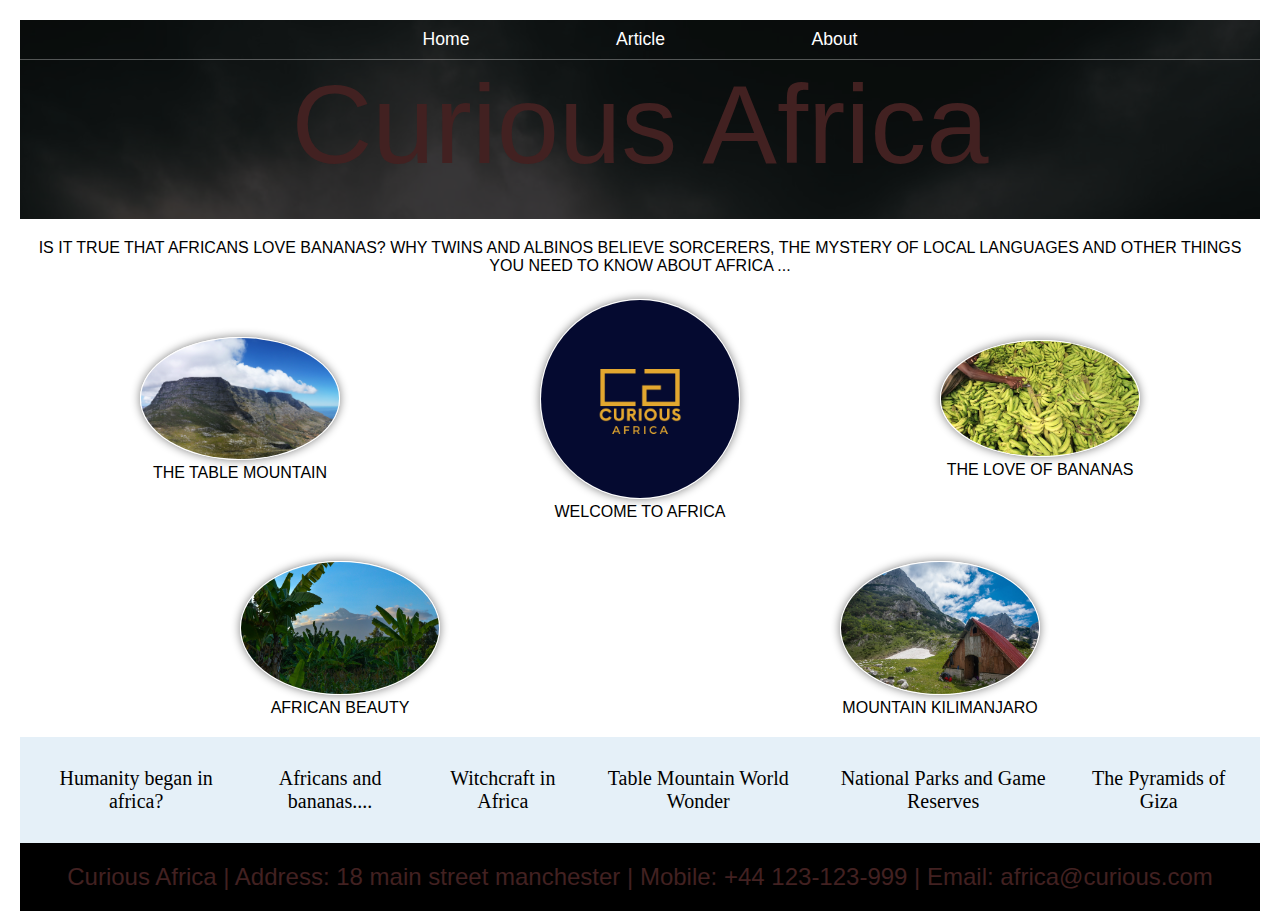
<file: index.html>
<!DOCTYPE html>
<html lang="en">
<head>
    <meta charset="UTF-8">
    <link rel="stylesheet" href="styles.css">
    <link rel="stylesheet" href="about.css">
    <title>Home</title>
</head>
<body>
    
    <header id="main-header">
        <nav class="nav main-nav">
            <ul>
                <li><a href="index.html">Home</a></li>
                <li><a href="artical.html">Article</a></li>
                <li><a href="about.html">About</a></li>
            </ul>
        </nav>

        <h1 class="web-name web-name-large">Curious Africa</h1>
        

    </header>

    <div class="main">    Is it true that Africans love bananas? why twins and albinos believe sorcerers, the mystery of local languages ​​and other things you need to know about Africa ...
    </div>

    <section class="images">
        
        <figure>
            <img src="images/tm3.jpg" alt="The Table Mountain">
            <figcaption>The Table Mountain</figcaption>
        </figure>
        <figure>
            <img src="image/curious.png" alt="logo">
            <figcaption>WELCOME TO AFRICA</figcaption>
        </figure>
        <figure>
            <img src="images/bana.jpg" alt="The Love of Bananas">
            <figcaption>The Love of Bananas</figcaption>
        </figure>

    </section>

    <section class="image-bottom">
   
        <figure>
            <img src="image/pexels-blue-ox-studio-2063892.jpg" alt="Trees and Mountain at the back">
            <figcaption>african beauty</figcaption>
        </figure>
    
        <figure>
            <img src="image/pexels-filipa-beroš-3768736.jpg" alt="Mountain Kilimanjaro">
            <figcaption>mountain Kilimanjaro</figcaption>
        </figure>

    
    </section>

<section  class="box">
   
        <div class="box box1">Humanity began in africa?</div>
        <div class="box box2">Africans and bananas....</div>
        <div class="box box3">Witchcraft in Africa</div>
        <div class="box box4">Table Mountain World Wonder</div>
        <div class="box box5">National Parks and Game Reserves</div>
        <div class="box box6">The Pyramids of Giza</div>
    

</section>
 
<footer>
    <div class="web-name">Curious Africa | Address: 18 main street manchester | Mobile: +44 123-123-999 | Email: africa@curious.com</div>
</footer>

</body>
</html>
</file>
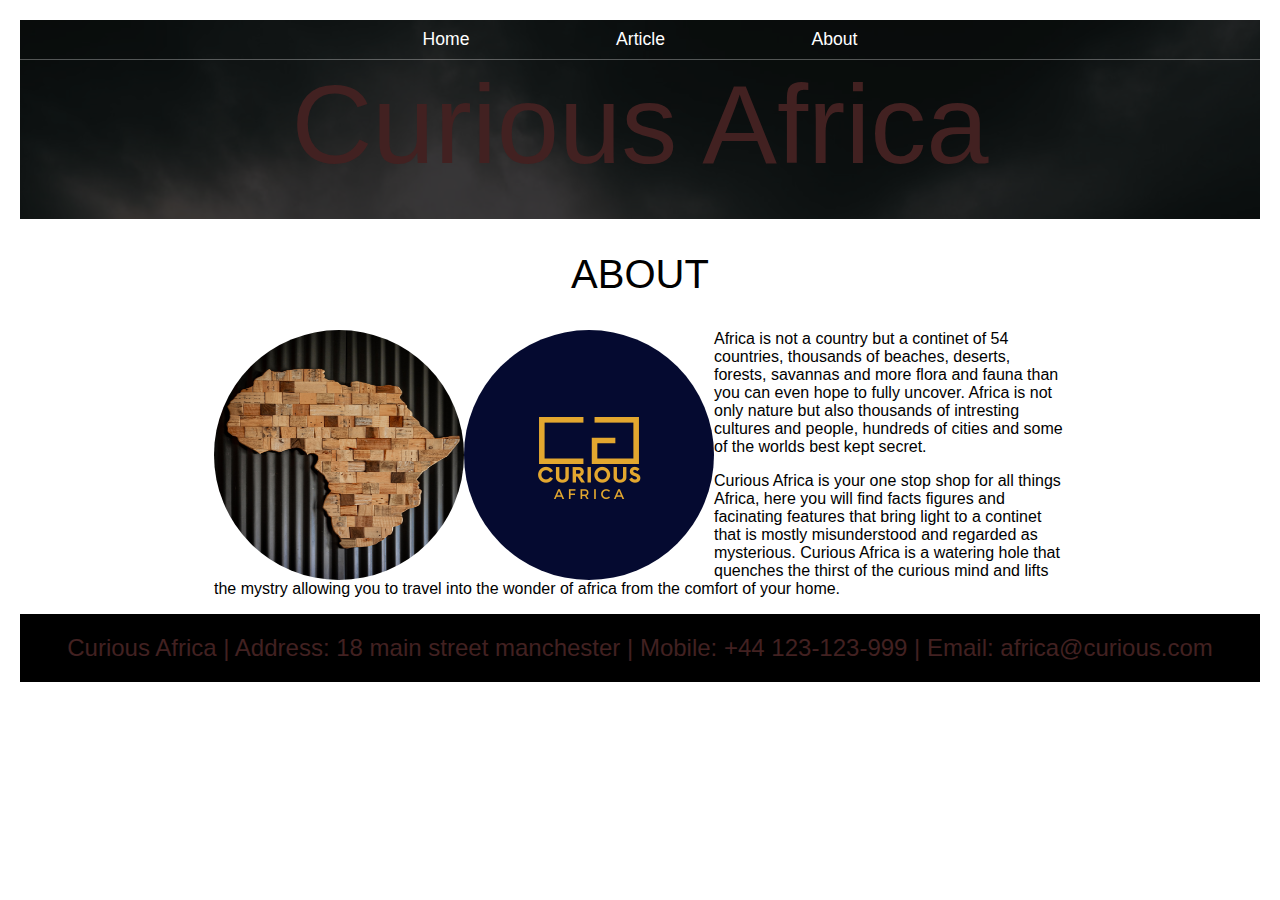
<file: about.html>
<!DOCTYPE html>
<html lang="en">
<head>
    <meta charset="UTF-8">
   <link rel="stylesheet" href="about.css">
    <title>About</title>
</head>
<body>
  
    <header id="main-header">
        <nav class="nav main-nav">
            <ul>
                <li><a href="index.html">Home</a></li>
                <li><a href="artical.html">Article</a></li>
                <li><a href="about.html">About</a></li>
            </ul>
        </nav>
        <h1 class="web-name web-name-large">Curious Africa</h1>

    </header>

    <section class="content-section container">
        <h2 class="section-header">ABOUT</h2>
        
        <img class="about-web-image" src="image/pexels-magda-ehlers-2660262.jpg" alt="">

        <img class="about-web-image" src="image/curious.png" alt="logo">

        <P>Africa is not a country but a continet of 54 countries, thousands of beaches, deserts, forests, savannas and more flora and fauna than you can even hope to fully uncover. Africa is not only nature but also thousands of intresting cultures and people, hundreds of cities and some of the worlds best kept secret.</P>

        <p>Curious Africa is your one stop shop for all things Africa, here you will find facts figures and facinating features that bring light to a continet that is mostly misunderstood and regarded as mysterious. Curious Africa is a watering hole that quenches the thirst of the curious mind and lifts the mystry allowing you to travel into the wonder of africa from the comfort of your home.</p>
    </section>
    
    <footer>
        <div class="web-name">Curious Africa | Address: 18 main street manchester | Mobile: +44 123-123-999 | Email: africa@curious.com</div>
    </footer>

</body>
</html>
</file>
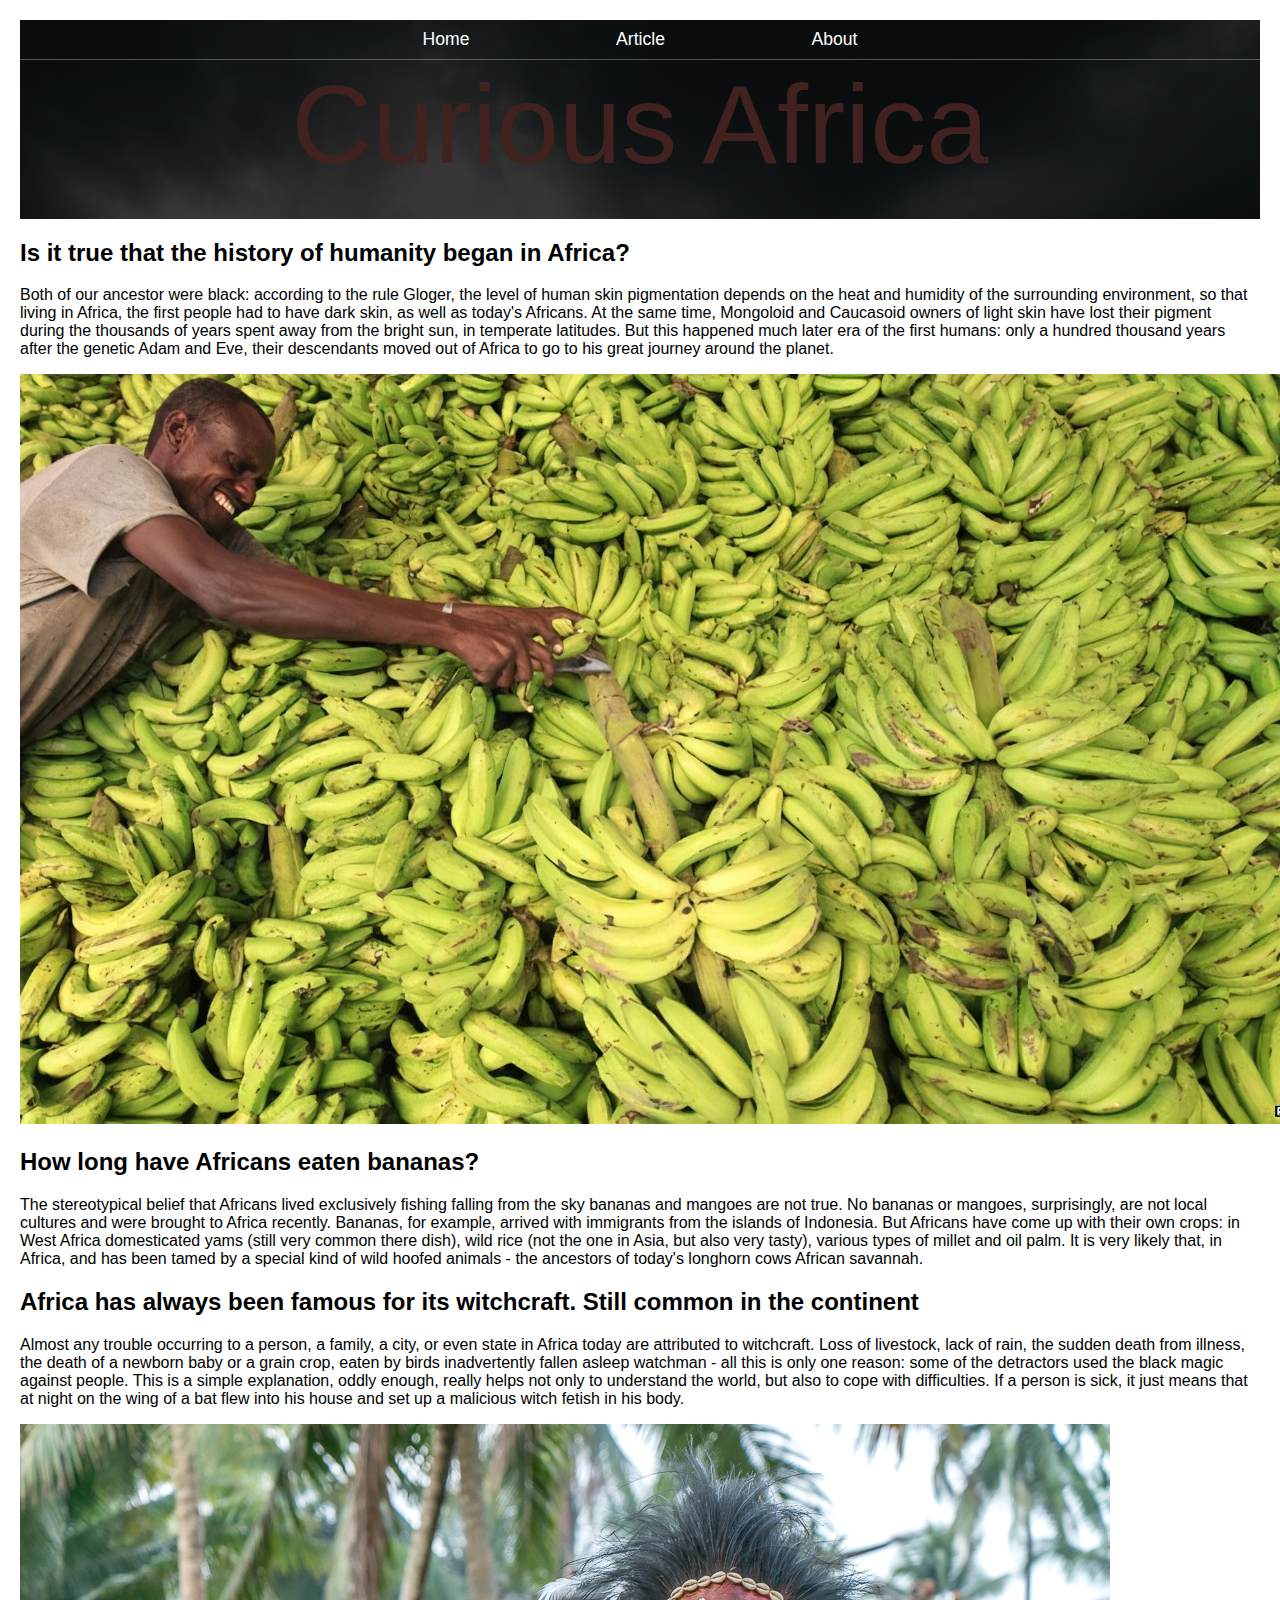
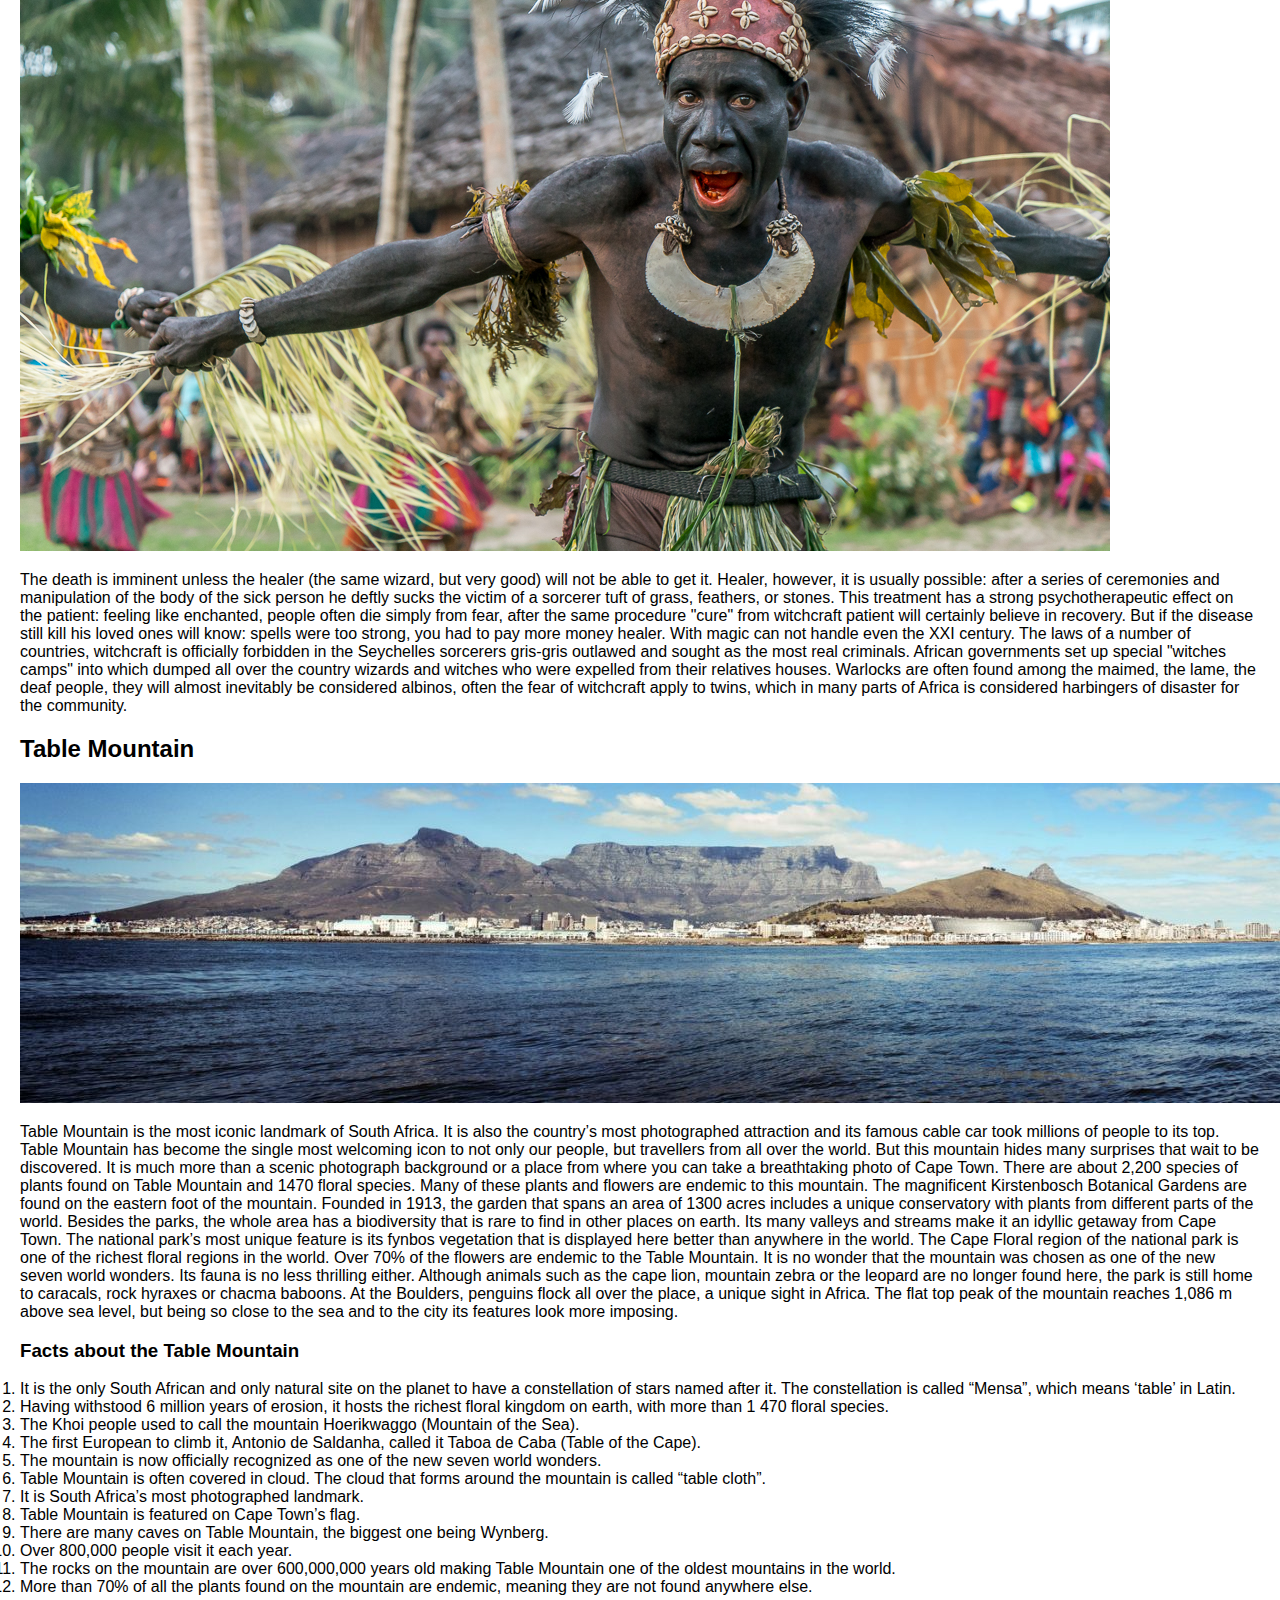
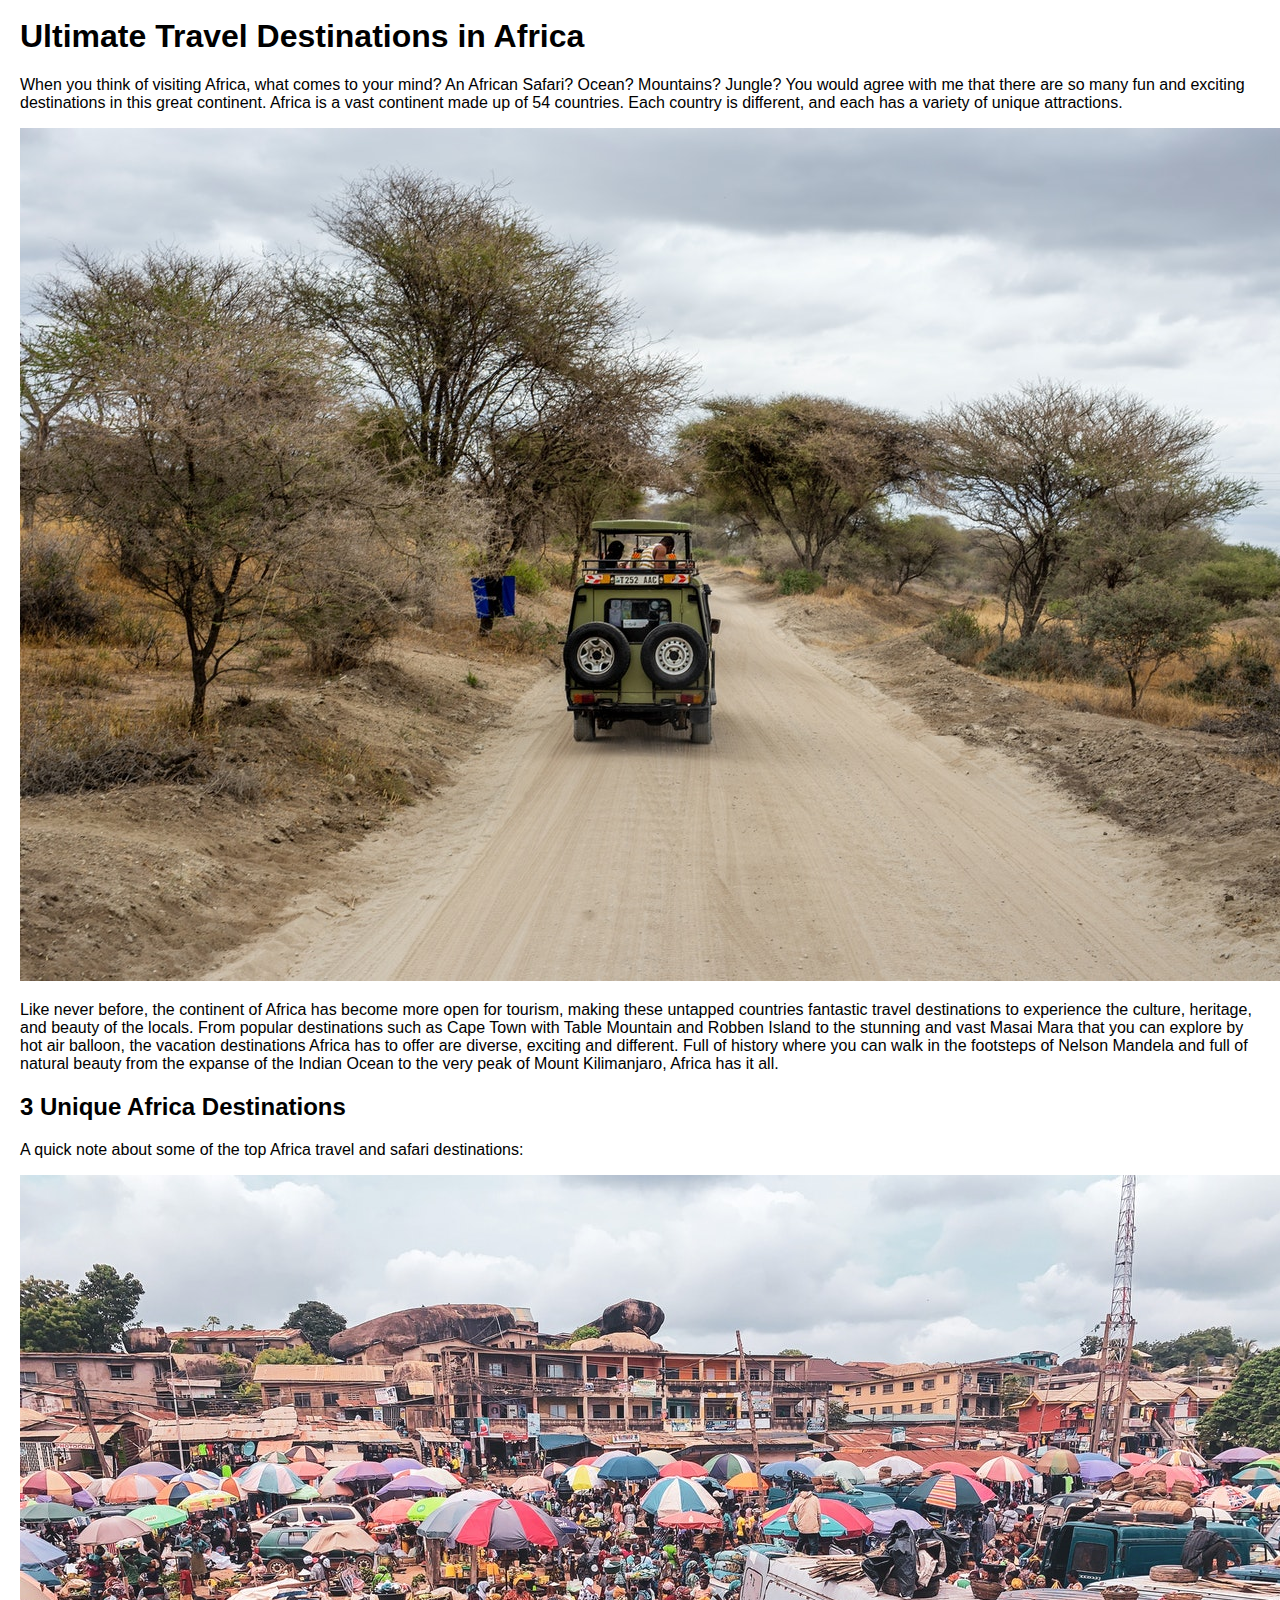
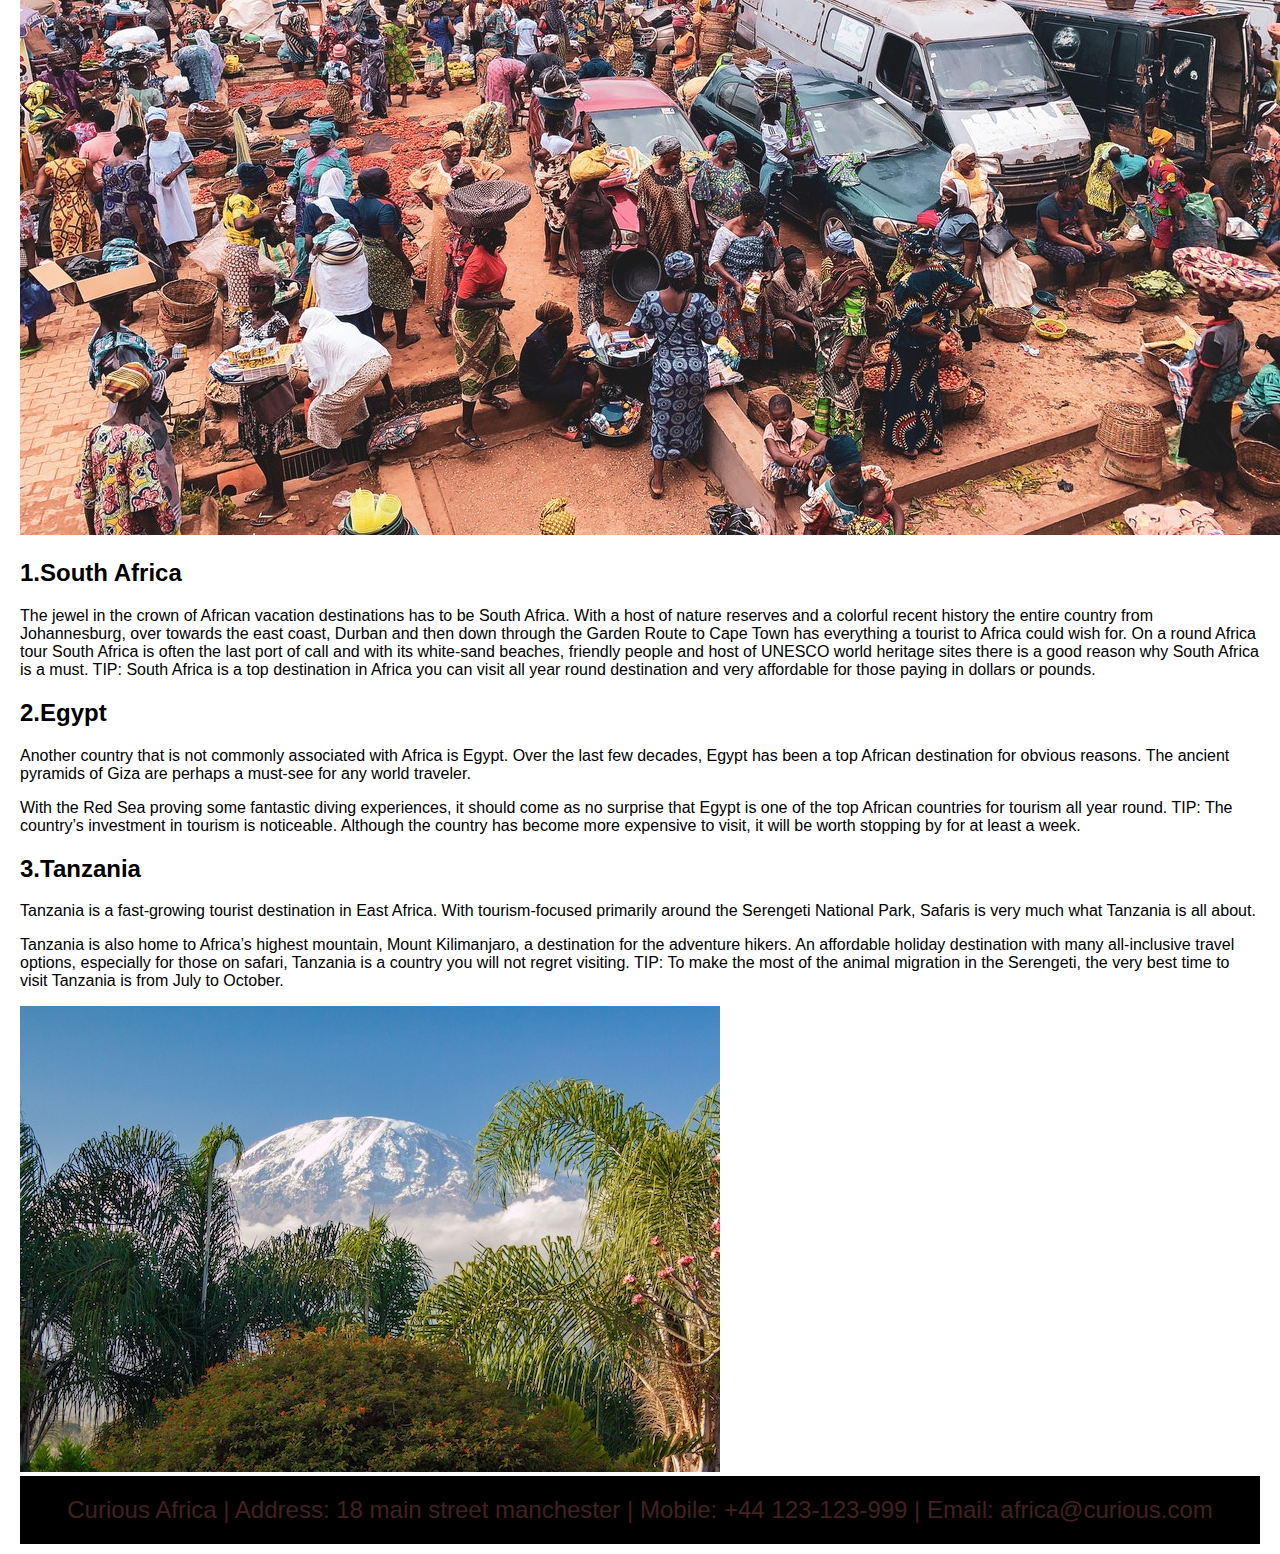
<file: artical.html>
<!DOCTYPE html>
<html lang="en">
<head>
    <meta charset="UTF-8">
   <link rel="stylesheet" href="about.css">
    <title>Article</title>
</head>
<body>
    <header id="main-header">
        <nav class="nav main-nav">
            <ul>
             
                <li><a href="index.html">Home</a></li>
                <li><a href="artical.html">Article</a></li>
                <li><a href="about.html">About</a></li>
          
            </ul>
        </nav>
        
        <h1 class="web-name web-name-large">Curious Africa</h1>

      
    </header>

    <section>
    <div>
        <h2> Is it true that the history of humanity began in Africa?</h2>
        
        <p>
        Both of our ancestor were black: according to the rule Gloger, the level of human skin pigmentation depends on the heat and humidity of the surrounding environment, so that living in Africa, the first people had to have dark skin, as well as today's Africans.
        At the same time, Mongoloid and Caucasoid owners of light skin have lost their pigment during the thousands of years spent away from the bright sun, in temperate latitudes. But this happened much later era of the first humans: only a hundred thousand years after the genetic Adam and Eve, their descendants moved out of Africa to go to his great journey around the planet.
        </p>

    </div>
    
    <div>
        <img src="images/bana.jpg" alt="south africa">


        <h2>How long have Africans eaten bananas?</h2>
    
        <p>
            The stereotypical belief that Africans lived exclusively fishing falling from the sky bananas and mangoes are not true. No bananas or mangoes, surprisingly, are not local cultures and were brought to Africa recently. Bananas, for example, arrived with immigrants from the islands of Indonesia.
            But Africans have come up with their own crops: in West Africa domesticated yams (still very common there dish), wild rice (not the one in Asia, but also very tasty), various types of millet and oil palm.
            It is very likely that, in Africa, and has been tamed by a special kind of wild hoofed animals - the ancestors of today's longhorn cows African savannah.
        </p>
        
        </div>
        
        <div>
            <h2>Africa has always been famous for its witchcraft. Still common in the continent</h2>
        
            <p>
                Almost any trouble occurring to a person, a family, a city, or even state in Africa today are attributed to witchcraft. Loss of livestock, lack of rain, the sudden death from illness, the death of a newborn baby or a grain crop, eaten by birds inadvertently fallen asleep watchman - all this is only one reason: some of the detractors used the black magic against people. This is a simple explanation, oddly enough, really helps not only to understand the world, but also to cope with difficulties. If a person is sick, it just means that at night on the wing of a bat flew into his house and set up a malicious witch fetish in his body.
            </p>
            <img src="images/wich2.jpg" alt="south africa">
            
            <P>
                The death is imminent unless the healer (the same wizard, but very good) will not be able to get it. Healer, however, it is usually possible: after a series of ceremonies and manipulation of the body of the sick person he deftly sucks the victim of a sorcerer tuft of grass, feathers, or stones.
                This treatment has a strong psychotherapeutic effect on the patient: feeling like enchanted, people often die simply from fear, after the same procedure "cure" from witchcraft patient will certainly believe in recovery. But if the disease still kill his loved ones will know: spells were too strong, you had to pay more money healer.
                With magic can not handle even the XXI century. The laws of a number of countries, witchcraft is officially forbidden in the Seychelles sorcerers gris-gris outlawed and sought as the most real criminals.
                African governments set up special "witches camps" into which dumped all over the country wizards and witches who were expelled from their relatives houses. Warlocks are often found among the maimed, the lame, the deaf people, they will almost inevitably be considered albinos, often the fear of witchcraft apply to twins, which in many parts of Africa is considered harbingers of disaster for the community.
            </P>
        </div>
            
        <div>

                <H2>
                    Table Mountain
                </H2>

                <img src="images/tm1.jpg" alt="table mountain" class="tb">
                
                <p>
                    Table Mountain is the most iconic landmark of South Africa.
                    It is also the country’s most photographed attraction and its famous cable car took millions of people to its top.
                    Table Mountain has become the single most welcoming icon to not only our people, but travellers from all over the world.
                    But this mountain hides many surprises that wait to be discovered. It is much more than a scenic photograph background or a place from where you can take a breathtaking photo of Cape Town.
                    There are about 2,200 species of plants found on Table Mountain and 1470 floral species. Many of these plants and flowers are endemic to this mountain.
                    The magnificent Kirstenbosch Botanical Gardens are found on the eastern foot of the mountain. Founded in 1913, the garden that spans an area of 1300 acres includes a unique conservatory with plants from different parts of the world.
                    Besides the parks, the whole area has a biodiversity that is rare to find in other places on earth. Its many valleys and streams make it an idyllic getaway from Cape Town. The national park’s most unique feature is its fynbos vegetation that is displayed here better than anywhere in the world.
                    The Cape Floral region of the national park is one of the richest floral regions in the world. Over 70% of the flowers are endemic to the Table Mountain. It is no wonder that the mountain was chosen as one of the new seven world wonders.
                    Its fauna is no less thrilling either. Although animals such as the cape lion, mountain zebra or the leopard are no longer found here, the park is still home to caracals, rock hyraxes or chacma baboons.
                    At the Boulders, penguins flock all over the place, a unique sight in Africa.
                    The flat top peak of the mountain reaches 1,086 m above sea level, but being so close to the sea and to the city its features look more imposing.
                </p>
            
                <h3>Facts about the Table Mountain</h3>
                    
                    <P>
                    <ol>
                        <li>It is the only South African and only natural site on the planet to have a constellation of stars named after it. The constellation is called “Mensa”, which means ‘table’ in Latin.</li>
                        <li>Having withstood 6 million years of erosion, it hosts the richest floral kingdom on earth, with more than 1 470 floral species.</li>
                        <li>The Khoi people used to call the mountain Hoerikwaggo (Mountain of the Sea).</li>
                        <li>The first European to climb it, Antonio de Saldanha, called it Taboa de Caba (Table of the Cape).</li>
                        <li>The mountain is now officially recognized as one of the new seven world wonders.</li>
                        <li>Table Mountain is often covered in cloud. The cloud that forms around the mountain is called “table cloth”.</li>
                        <li>It is South Africa’s most photographed landmark.</li>
                        <li> Table Mountain is featured on Cape Town’s flag.</li>
                        <li>There are many caves on Table Mountain, the biggest one being Wynberg.</li>
                        <li> Over 800,000 people visit it each year.</li>
                        <li>The rocks on the mountain are over 600,000,000 years old making Table Mountain one of the oldest mountains in the world. </li>
                        <li> More than 70% of all the plants found on the mountain are endemic, meaning they are not found anywhere else.</li>
                    
                    </ol>
                    </P>

                <div>
                    <h1>Ultimate Travel Destinations in Africa</h1>
    
                    <p>When you think of visiting Africa, what comes to your mind? An African Safari? Ocean? Mountains? Jungle? You would agree with me that there are so many fun and exciting destinations in this great continent. Africa is a vast continent made up of 54 countries. Each country is different, and each has a variety of unique attractions.</p>
    
                    <img src="image/pexels-kureng-workx-4404524.jpg" alt="africa">
    
                    <P>
                    Like never before, the continent of Africa has become more open for tourism, making these untapped countries fantastic travel destinations to experience the culture, heritage, and beauty of the locals.
                    From popular destinations such as Cape Town with Table Mountain and Robben Island to the stunning and vast Masai Mara that you can explore by hot air balloon, the vacation destinations Africa has to offer are diverse, exciting and different.
                    Full of history where you can walk in the footsteps of Nelson Mandela and full of natural beauty from the expanse of the Indian Ocean to the very peak of Mount Kilimanjaro, Africa has it all.
                    </P>
                </div>
     
                <div> 
                    <h2>3 Unique Africa Destinations</h2>
                    <p>A quick note about some of the top Africa travel and safari destinations:</p>
                </div>
    
                <div>
                    <img src="image/pexels-tope-a-asokere-6193209.jpg" alt="south africa"> 
                    <H2>1.South Africa</H2>
                    <p>
                    The jewel in the crown of African vacation destinations has to be South Africa.
                    With a host of nature reserves and a colorful recent history the entire country from Johannesburg, over towards the east coast, Durban and then down through the Garden Route to Cape Town has everything a tourist to Africa could wish for. 
                    On a round Africa tour South Africa is often the last port of call and with its white-sand beaches, friendly people and host of UNESCO world heritage sites there is a good reason why South Africa is a must.
                    TIP: South Africa is a top destination in Africa you can visit all year round destination and very affordable for those paying in dollars or pounds.
                    </p>
                </div>
  
                <div>
                    <h2>2.Egypt</h2>
    
                    <p>
                        Another country that is not commonly associated with Africa is Egypt. Over the last few decades, Egypt has been a top African destination for obvious reasons. The ancient pyramids of Giza are perhaps a must-see for any world traveler.
                    </p>
                    
                    <p>
                        With the Red Sea proving some fantastic diving experiences, it should come as no surprise that Egypt is one of the top African countries for tourism all year round.
                        TIP: The country’s investment in tourism is noticeable. Although the country has become more expensive to visit, it will be worth stopping by for at least a week.
                    </p>
    
                </div>


                <div>
                    <h2>3.Tanzania</h2>
                    <p>
                        Tanzania is a fast-growing tourist destination in East Africa. With tourism-focused primarily around the Serengeti National Park, Safaris is very much what Tanzania is all about. 
                    </p>
                    <P>
                        Tanzania is also home to Africa’s highest mountain, Mount Kilimanjaro, a destination for the adventure hikers. An affordable holiday destination with many all-inclusive travel options, especially for those on safari, Tanzania is a country you will not regret visiting.
                        TIP: To make the most of the animal migration in the Serengeti, the very best time to visit Tanzania is from July to October.
                    </P>
                </div>
                
                  <img src="img/tz1.jpg" alt="south africa">
        </section>
    
        <footer>
            <div class="web-name">Curious Africa | Address: 18 main street manchester | Mobile: +44 123-123-999 | Email: africa@curious.com</div>
        </footer>
    
</body>
</html>
</file>
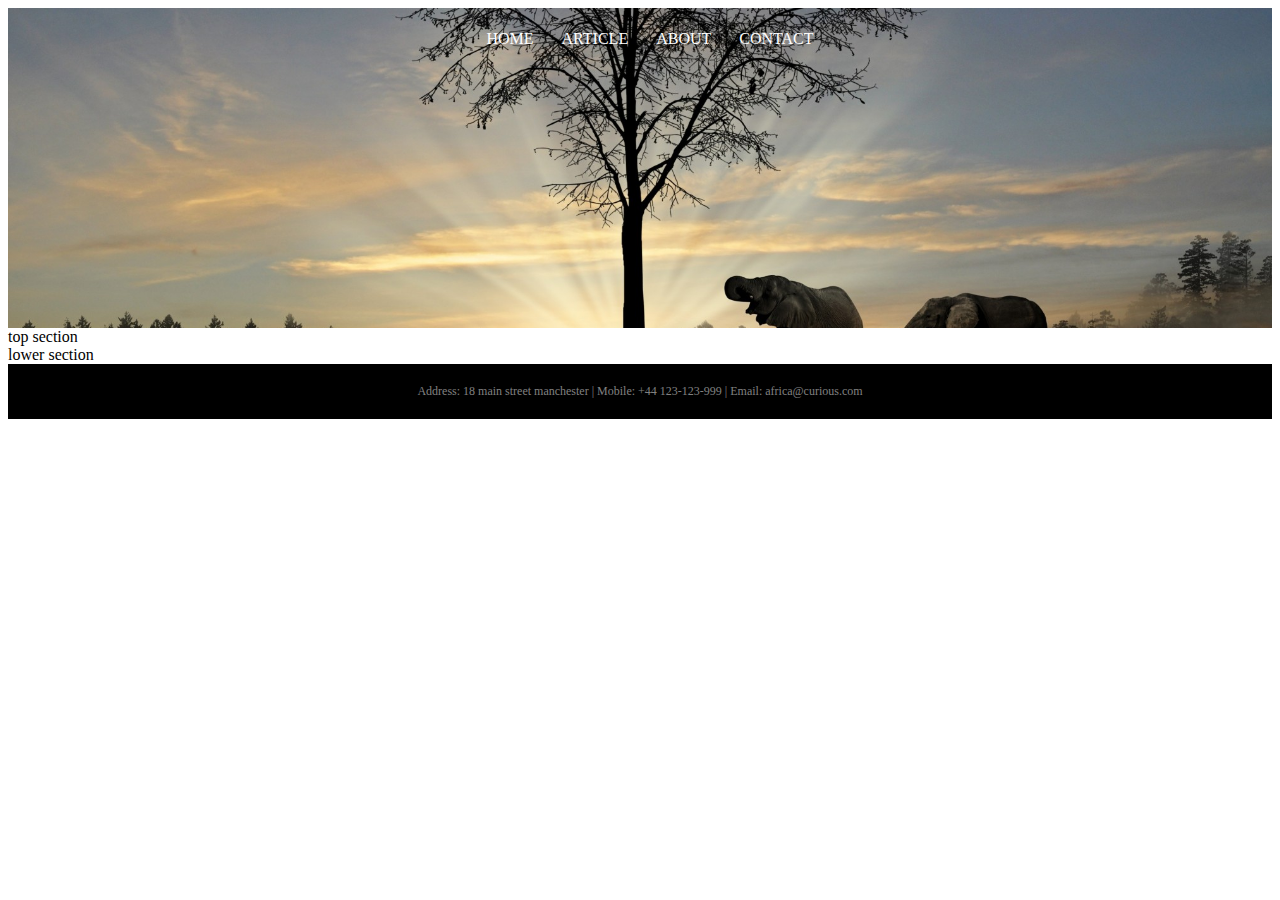
<file: contact.html>
<!DOCTYPE html>
<html lang="en">
<head>
    <meta charset="UTF-8">
    <!-- <link rel="stylesheet" href="contact.css"> -->
    <link rel="stylesheet" href="contact.css">
    <title>Contact</title>
</head>
<body>
  
    <header>
        <nav>
            <ul>
                <!-- <li class="logo"><a href="index.html">Curious Africa Logo</a></li> -->
                <li><a href="index.html">Home</a></li>
                <li><a href="artical.html">Article</a></li>
                <li><a href="about.html">About</a></li>
                <li><a href="contact.html">Contact</a></li>
            </ul>
        </nav>

        <h1></h1>
    </header>
    <section>top section
        <div></div>
        <div></div> 
        <div></div>


    </section>
    <section>lower section</section>
    <footer>Address: 18 main street manchester | Mobile: +44 123-123-999 | Email: africa@curious.com </footer>
 

    <!-- <div>
        <img src="logoo.jpg" alt="logo" class="logo">
        <h1 class="heading">Curious About Africa</h1>
    </div> -->

    <!-- <div id="navbar">
        <a href="index.html">Home</a>
        <a href="artical.html">Article</a>
        <a href="about.html">About</a>
        <a href="contact.html">Contact</a>
    </div> -->

</body>
</html>
</file>
<file: styles.css>
/* header */

.main {
    display: block;
    /* background-color: burlywood; */
    background-size: 30%;
    padding: 10px;
    height: 50px;
    margin-top: 10px;
    text-transform: uppercase;
    text-align: center;
}


/* images */

.images {
background-color: white;
color: gray;
padding: 20px;
display: flex;
flex-direction: row;
}


.images figure {
    /* background: red; */
    /* display: inline-block; */
    width: 200px;
    margin: auto;
    text-transform: uppercase;
    text-align: center;
}
.images figure img {
    border: 1px solid white;
    border-radius: 50%;
    width: 200px;
    box-shadow: gray 0 0 10px;
}


.image-bottom {
    background-color: white;
    color: gray;
    padding: 20px;
    display: flex;
    flex-direction: row;
    }
    
    
    .image-bottom figure {
        /* background: red; */
        /* display: inline-block; */
        width: 200px;
        /* height: 200px; */
        margin: auto;
        text-transform: uppercase;
        text-align: center;
    }
    .image-bottom figure img {
        border: 1px solid white;
        border-radius: 50%;
        width: 200px;
        box-shadow: gray 0 0 10px;
    }
    

/* confused */

.box {
    display: flex;
    /* to use the box u have to use this */
    color: black;
    background-color: rgb(229, 240, 248);
    font-size: 20px;
    font-family: cursive;
    text-align: center; 
    /* align the text inside the box */
    padding: 15px;
    margin: auto;
    /* width: 33.3%; */
}


/* footer */

footer {
    background: black;
    color: gray;
    font-size: 12px;
    padding: 20px 20px;
    text-align: center;
}
</file>
<file: about.css>
* {
    box-sizing: border-box;
    font-family: Arial, Helvetica, sans-serif;
    color: #000;
    padding: 0% 0% 0% 0%;
}

body {
    margin: 0;
    /* padding: 0; */
    padding: 20px 20px 10px 20px;   
}


.nav ul {
    margin: 0;
}
.nav li {
    display: inline;
}
.nav a {
    display: inline-block;
    padding: .5em;
    color: white;
    text-decoration: none;
}

.nav a:hover {
    background-color: rgba(255, 255, 255, .3);
}

.main-nav {
    text-align: center;
    font-size: 1.1em;
    font-weight: lighter;
    border-bottom: 1px solid rgba(255, 255, 255, .3);
}

.main-nav li {
    padding: 0 5%;
}

#main-header {
    background-color: rgba(0, 0, 0, .7);
    background-image: url("image/pexels-oleg-magni-861311.jpg");
    background-blend-mode: multiply;
    background-size: cover;
    padding-bottom: 30px;
}

.web-name {
    text-align: center;
    margin: 0;
    font-size: 2em;
    font-family: Arial, Helvetica, sans-serif;
    font-weight: normal;
    color: rgb(66, 33, 33);
}

.web-name-large {
font-size: 7em;
}

.content-section {
    margin: 1em;
}

.container {
    max-width: 900px;
    margin: 0 auto;
    padding: 0 1.5em;
}

.section-header {
    font-family: Verdana, Geneva, Tahoma, sans-serif;
    font-weight: normal;
    color: black;
    text-align: center;
    font-size: 2.5em;
}

.about-web-image {
    float: left;
    height: 250px;
    width: 250px;
    margin: auto;
    border-radius: 50%;
}


footer {
    background: black;
    color: gray;
    font-size: 12px;
    padding: 20px 20px;
    text-align: center;
}
</file>
<file: contact.css>
body {
    background-color: white;
    /* padding: 20px 40px 10px 50px; */
}

/* header */

header {
    padding: 20px;
    height: 280px;
    background-color: black;
    background-size: 100%;
    text-align: center;
    background-position: center;
    background-image: url("images/sa1.jpg");
    background-repeat: no-repeat;
}

header a {
    color: white;
    text-decoration: none;
    text-transform: uppercase;
    margin-top: 30px;
}

header .logo a {
    background-image: url("images/logoo.jpg");
    background-size: 100px;
    background-repeat: no-repeat;
    display: inline-block;
    height: 100px;
    position: relative;
    top: 0px;
    width: 100px;
    text-indent: -9999999px;
}

ul {
    margin: 0;
    padding: 0;
    list-style-type: none;
}


li {
    display: inline-block;
    /* background-color: burlywood; */
    border-radius: 3px;
    padding: 2px;
    margin-left: 20px;
}
li:hover {
    background-color: red;
}

a {
    text-decoration: none;
}

a:hover {
    text-decoration: underline;
}


/* footer */

footer {
    background: black;
    color: gray;
    font-size: 12px;
    padding: 20px 20px;
    text-align: center;
}
</file>
